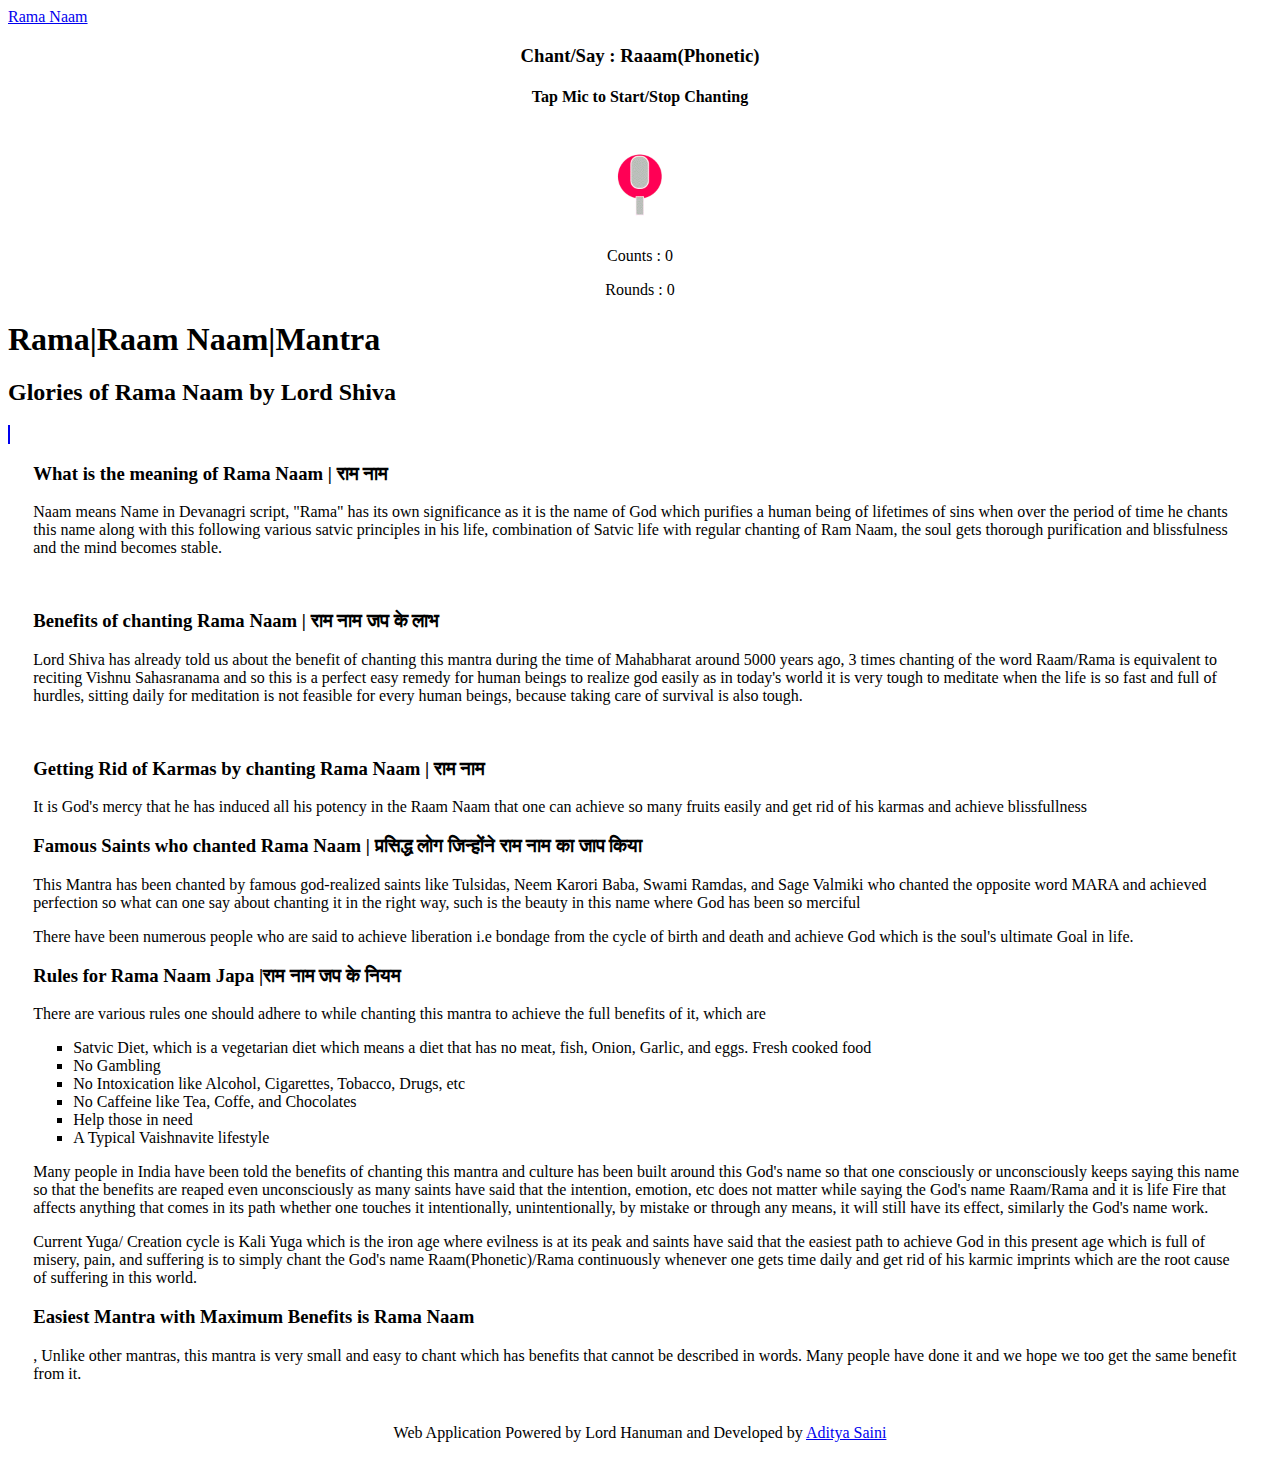
<file: code/public/index.html>
<!doctype html><html class="not-ready text-sm lg:text-base" style=--bg: lang=en><head><script async src="https://www.googletagmanager.com/gtag/js?id=G-QXGGCPQ74P"></script>
<script>window.dataLayer=window.dataLayer||[];function gtag(){dataLayer.push(arguments)}gtag("js",new Date),gtag("config","G-QXGGCPQ74P")</script><meta charset=utf-8><meta http-equiv=x-ua-compatible content="IE=edge"><meta name=viewport content="width=device-width,initial-scale=1,shrink-to-fit=no"><title>Rama Naam</title><meta name=theme-color><meta name=description content="Rama Naam | Mantra benefits in Kaliyuga, Mantra Counter, Kaliyuga keval naam adhara sumir sumir nahin utrahin para"><meta name=author content><link rel="preload stylesheet" as=style href=https://www.ramanaam.com/main.min.css><link rel=preload as=image href=https://www.ramanaam.com/theme.png><link rel=icon href=https://www.ramanaam.com/favicon.png><link rel=apple-touch-icon href=https://www.ramanaam.com/apple-touch-icon.png><meta name=generator content="Hugo 0.105.0"><link rel=alternate type=application/rss+xml href=https://www.ramanaam.com/index.xml title="Rama Naam"><meta property="og:title" content><meta property="og:description" content="Rama Naam | Mantra benefits in Kaliyuga, Mantra Counter, Kaliyuga keval naam adhara sumir sumir nahin utrahin para"><meta property="og:type" content="website"><meta property="og:url" content="https://www.ramanaam.com/"><meta itemprop=name content><meta itemprop=description content="Rama Naam | Mantra benefits in Kaliyuga, Mantra Counter, Kaliyuga keval naam adhara sumir sumir nahin utrahin para"><meta name=twitter:card content="summary"><meta name=twitter:title content><meta name=twitter:description content="Rama Naam | Mantra benefits in Kaliyuga, Mantra Counter, Kaliyuga keval naam adhara sumir sumir nahin utrahin para"></head><body class="text-black duration-200 ease-out dark:text-white"><header class="mx-auto flex h-[5rem] max-w-3xl px-8 lg:justify-center"><div class="relative z-50 mr-auto flex items-center center_class"><a class="-translate-x-[1px] -translate-y-0.5 text-3xl font-bold" href=https://www.ramanaam.com/>Rama Naam</a></div><a class="btn-menu relative z-50 -mr-8 flex h-[5rem] w-[5rem] shrink-0 cursor-pointer flex-col items-center justify-center gap-2.5 lg:hidden"></a>
<script>const htmlClass=document.documentElement.classList;setTimeout(()=>{htmlClass.remove("not-ready")},10);const btnMenu=document.querySelector(".btn-menu");btnMenu.addEventListener("click",()=>{htmlClass.toggle("open")});const metaTheme=document.querySelector('meta[name="theme-color"]'),lightBg=` null `.replace(/"/g,""),setDark=e=>{metaTheme.setAttribute("content",e?"#000":lightBg),htmlClass[e?"add":"remove"]("dark"),localStorage.setItem("dark",e)},darkScheme=window.matchMedia("(prefers-color-scheme: dark)");if(htmlClass.contains("dark"))setDark(!0);else{const e=localStorage.getItem("dark");setDark(e?e==="true":darkScheme.matches)}darkScheme.addEventListener("change",e=>{setDark(e.matches)});const btnDark=document.querySelector(".btn-dark");btnDark.addEventListener("click",()=>{setDark(localStorage.getItem("dark")!=="true")})</script><div class="nav-wrapper fixed inset-x-0 top-full z-40 flex h-full select-none flex-col justify-center pb-16 duration-200 dark:bg-black lg:static lg:h-auto lg:flex-row lg:!bg-transparent lg:pb-0 lg:transition-none"></div></header><main class="prose prose-neutral relative mx-auto min-h-[calc(100%-10rem)] max-w-3xl px-8 pt-20 pb-32 dark:prose-invert" style=padding-top:0%><h3 style=text-align:center>Chant/Say : Raaam(Phonetic)</h3><h4 style=text-align:center>Tap Mic to Start/Stop Chanting</h4><div style=text-align:center><img src=static_mic.gif id=mic_image class="center_class btn-dark" style=height:100px;width:100px;cursor:pointer><p id=counts>Counts : 0</p><p id=rounds>Rounds : 0</p><p id=final_transcript></p><p id=counters></p></div><script type=text/javascript>document.getElementById("mic_image").addEventListener("click",function(){curr_src=document.getElementById("mic_image").src;var e=0;if(-1!=curr_src.indexOf("static_mic.gif"))if("webkitSpeechRecognition"in window)document.getElementById("mic_image").src="mic.gif",recognition.start(),recognition.onstart=function(){console.log("I started")},recognition.onerror=function(){},recognition.onend=function(){!1==manual_stop?recognition.start():manual_stop=!1},recognition.onresult=function(t){console.log("Hello I am here");var n,s,o="";console.log(t.results);for(n=t.resultIndex;n<t.results.length;++n)if(t.results[n].isFinal){final_transcript+=t.results[n][0].transcript;for(s=0;s<rama_synonyms_regex.length;s++)e+=(final_transcript.toLowerCase().match(rama_synonyms_regex[s])||[]).length;console.log(final_transcript),console.log(e),e>0&&(document.getElementById("counts").innerHTML="Counts : "+String(e),document.getElementById("rounds").innerHTML="Rounds : "+String(parseInt(e/108)),final_transcript="")}else o+=t.results[n][0].transcript};else{upgrade();return}else document.getElementById("mic_image").src="static_mic.gif",manual_stop=!0,recognition.stop()});for(var n,ignore_onend,start_timestamp,create_email=!1,final_transcript="",recognizing=!1,ct=0,rama_synonyms=["rama","raam","ram","ramaa","raamaa","rom","rome","lama","laam","lam","lamaa","laamaa"],rama_synonyms_regex=[],manual_stop=!1,r=0,recognition,grammar,speechRecognitionList;r<rama_synonyms.length;r++)n=RegExp(rama_synonyms[r],"g"),rama_synonyms_regex.push(n);recognition=new webkitSpeechRecognition,recognition.continuous=!0,recognition.interimResults=!0,grammar="#JSGF V1.0; grammar colors; public <color> = hare | krishna | rama ;",speechRecognitionList=new webkitSpeechGrammarList;function upgrade(){alert("You need to update your browser ! . Sorry :(")}speechRecognitionList.addFromString(grammar,1),recognition.grammars=speechRecognitionList</script><h1 class="mb-24 text_align_center">Rama|Raam Naam|Mantra</h1><section class="relative my-10 first-of-type:mt-0 last-of-type:mb-0"><h2 class="!my-0 pb-1 !leading-none text_align_center">Glories of Rama Naam by Lord Shiva</h2><a class="absolute inset-0" href=https://www.ramanaam.com/post/glories-of-rama-naam-by-lord-shiva/ style="border:1px solid"></a></section></main><div style=padding-left:2%;padding-right:2% class=home_bottom_div><h3>What is the meaning of Rama Naam | राम नाम</h3><p>Naam means Name in Devanagri script, "Rama" has its own significance as it is the name of God which purifies a human being of lifetimes of sins when over the period of time he chants this name along with this following various satvic principles in his life, combination of Satvic life with regular chanting of Ram Naam, the soul gets thorough purification and blissfulness and the mind becomes stable.</p>️<br><h3>Benefits of chanting Rama Naam | राम नाम जप के लाभ</h3><p>Lord Shiva has already told us about the benefit of chanting this mantra during the time of Mahabharat around 5000 years ago, 3 times chanting of the word Raam/Rama is equivalent to reciting Vishnu Sahasranama and so this is a perfect easy remedy for human beings to realize god easily as in today's world it is very tough to meditate when the life is so fast and full of hurdles, sitting daily for meditation is not feasible for every human beings, because taking care of survival is also tough.</p><br><h3>Getting Rid of Karmas by chanting Rama Naam | राम नाम</h3><p>It is God's mercy that he has induced all his potency in the Raam Naam that one can achieve so many fruits easily and get rid of his karmas and achieve blissfullness</p><h3>Famous Saints who chanted Rama Naam | प्रसिद्ध लोग जिन्होंने राम नाम का जाप किया</h3><p>This Mantra has been chanted by famous god-realized saints like Tulsidas, Neem Karori Baba, Swami Ramdas, and Sage Valmiki who chanted the opposite word MARA and achieved perfection so what can one say about chanting it in the right way, such is the beauty in this name where God has been so merciful</p><p>There have been numerous people who are said to achieve liberation i.e bondage from the cycle of birth and death and achieve God which is the soul's ultimate Goal in life.</p><h3>Rules for Rama Naam Japa |राम नाम जप के नियम</h3><p>There are various rules one should adhere to while chanting this mantra to achieve the full benefits of it, which are<br><ul style="list-style:square outside none"><li>Satvic Diet, which is a vegetarian diet which means a diet that has no meat, fish, Onion, Garlic, and eggs. Fresh cooked food</li><li>No Gambling</li><li>No Intoxication like Alcohol, Cigarettes, Tobacco, Drugs, etc</li><li>No Caffeine like Tea, Coffe, and Chocolates</li><li>Help those in need</li><li>A Typical Vaishnavite lifestyle</li></ul></p><p>Many people in India have been told the benefits of chanting this mantra and culture has been built around this God's name so that one consciously or unconsciously keeps saying this name so that the benefits are reaped even unconsciously as many saints have said that the intention, emotion, etc does not matter while saying the God's name Raam/Rama and it is life Fire that affects anything that comes in its path whether one touches it intentionally, unintentionally, by mistake or through any means, it will still have its effect, similarly the God's name work.</p><p>Current Yuga/ Creation cycle is Kali Yuga which is the iron age where evilness is at its peak and saints have said that the easiest path to achieve God in this present age which is full of misery, pain, and suffering is to simply chant the God's name Raam(Phonetic)/Rama continuously whenever one gets time daily and get rid of his karmic imprints which are the root cause of suffering in this world.</p><h3>Easiest Mantra with Maximum Benefits is Rama Naam</h3><p>, Unlike other mantras, this mantra is very small and easy to chant which has benefits that cannot be described in words. Many people have done it and we hope we too get the same benefit from it.</p></div><p style="text-align:center;padding-top:2%;"> Web Application Powered by Lord Hanuman and Developed by <a href="https://adityasaini.in">Aditya Saini</a></p></body></html>
</file>
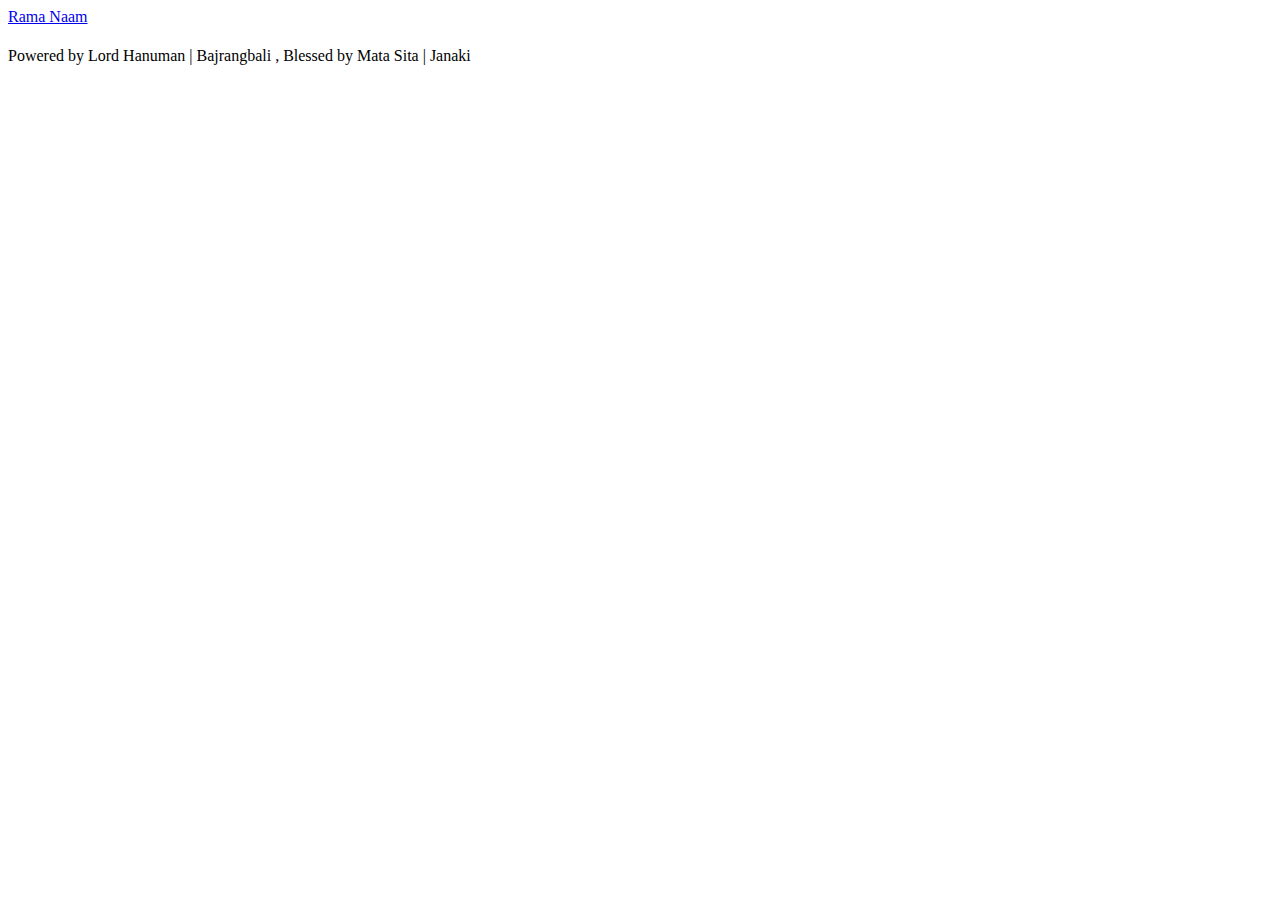
<file: code/public/categories/index.html>
<!doctype html><html class="not-ready text-sm lg:text-base" style=--bg: lang=en><head><script async src="https://www.googletagmanager.com/gtag/js?id=G-QXGGCPQ74P"></script>
<script>window.dataLayer=window.dataLayer||[];function gtag(){dataLayer.push(arguments)}gtag("js",new Date),gtag("config","G-QXGGCPQ74P")</script><meta charset=utf-8><meta http-equiv=x-ua-compatible content="IE=edge"><meta name=viewport content="width=device-width,initial-scale=1,shrink-to-fit=no"><title>Categories - Rama Naam</title><meta name=theme-color><meta name=description content="Rama Naam | Mantra benefits in Kaliyuga, Mantra Counter, Kaliyuga keval naam adhara sumir sumir nahin utrahin para"><meta name=author content><link rel="preload stylesheet" as=style href=https://www.ramanaam.com/main.min.css><link rel=preload as=image href=https://www.ramanaam.com/theme.png><link rel=icon href=https://www.ramanaam.com/favicon.png><link rel=apple-touch-icon href=https://www.ramanaam.com/apple-touch-icon.png><meta name=generator content="Hugo 0.105.0"><link rel=alternate type=application/rss+xml href=https://www.ramanaam.com/categories/index.xml title="Rama Naam"><meta property="og:title" content="Categories"><meta property="og:description" content="Rama Naam | Mantra benefits in Kaliyuga, Mantra Counter, Kaliyuga keval naam adhara sumir sumir nahin utrahin para"><meta property="og:type" content="website"><meta property="og:url" content="https://www.ramanaam.com/categories/"><meta itemprop=name content="Categories"><meta itemprop=description content="Rama Naam | Mantra benefits in Kaliyuga, Mantra Counter, Kaliyuga keval naam adhara sumir sumir nahin utrahin para"><meta name=twitter:card content="summary"><meta name=twitter:title content="Categories"><meta name=twitter:description content="Rama Naam | Mantra benefits in Kaliyuga, Mantra Counter, Kaliyuga keval naam adhara sumir sumir nahin utrahin para"></head><body class="text-black duration-200 ease-out dark:text-white"><header class="mx-auto flex h-[5rem] max-w-3xl px-8 lg:justify-center"><div class="relative z-50 mr-auto flex items-center center_class"><a class="-translate-x-[1px] -translate-y-0.5 text-3xl font-bold" href=https://www.ramanaam.com/>Rama Naam</a></div><a class="btn-menu relative z-50 -mr-8 flex h-[5rem] w-[5rem] shrink-0 cursor-pointer flex-col items-center justify-center gap-2.5 lg:hidden"></a>
<script>const htmlClass=document.documentElement.classList;setTimeout(()=>{htmlClass.remove("not-ready")},10);const btnMenu=document.querySelector(".btn-menu");btnMenu.addEventListener("click",()=>{htmlClass.toggle("open")});const metaTheme=document.querySelector('meta[name="theme-color"]'),lightBg=` null `.replace(/"/g,""),setDark=e=>{metaTheme.setAttribute("content",e?"#000":lightBg),htmlClass[e?"add":"remove"]("dark"),localStorage.setItem("dark",e)},darkScheme=window.matchMedia("(prefers-color-scheme: dark)");if(htmlClass.contains("dark"))setDark(!0);else{const e=localStorage.getItem("dark");setDark(e?e==="true":darkScheme.matches)}darkScheme.addEventListener("change",e=>{setDark(e.matches)});const btnDark=document.querySelector(".btn-dark");btnDark.addEventListener("click",()=>{setDark(localStorage.getItem("dark")!=="true")})</script><div class="nav-wrapper fixed inset-x-0 top-full z-40 flex h-full select-none flex-col justify-center pb-16 duration-200 dark:bg-black lg:static lg:h-auto lg:flex-row lg:!bg-transparent lg:pb-0 lg:transition-none"></div></header><main class="prose prose-neutral relative mx-auto min-h-[calc(100%-10rem)] max-w-3xl px-8 pt-20 pb-32 dark:prose-invert" style=padding-top:0%><h1 class="mb-24 text_align_center"></h1></main><footer class="opaco mx-auto flex h-[5rem] max-w-3xl items-center px-8 text-[0.9em] opacity-60">Powered by Lord Hanuman | Bajrangbali , Blessed by Mata Sita | Janaki</footer><h1></h1></body></html>
</file>
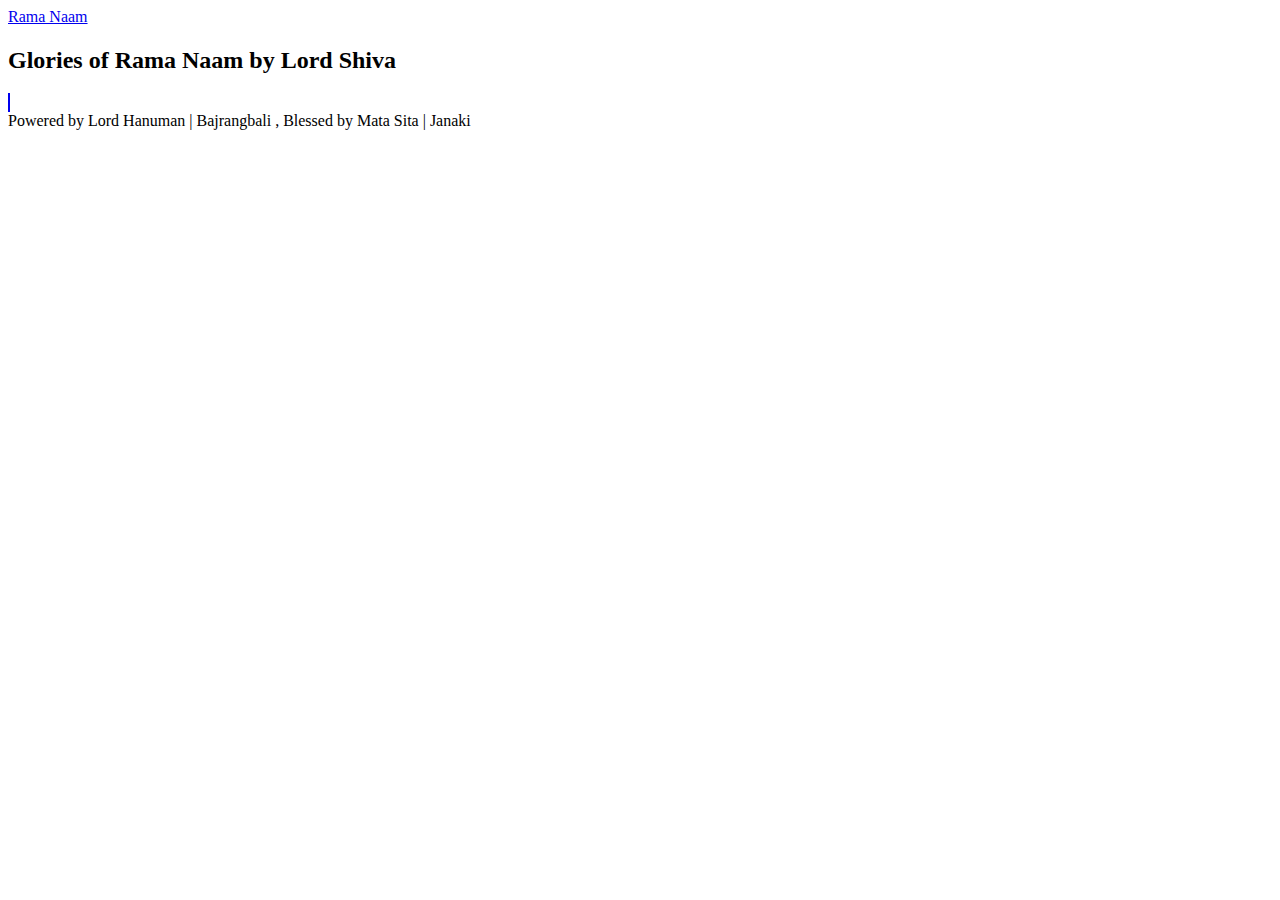
<file: code/public/post/index.html>
<!doctype html><html class="not-ready text-sm lg:text-base" style=--bg: lang=en><head><script async src="https://www.googletagmanager.com/gtag/js?id=G-QXGGCPQ74P"></script>
<script>window.dataLayer=window.dataLayer||[];function gtag(){dataLayer.push(arguments)}gtag("js",new Date),gtag("config","G-QXGGCPQ74P")</script><meta charset=utf-8><meta http-equiv=x-ua-compatible content="IE=edge"><meta name=viewport content="width=device-width,initial-scale=1,shrink-to-fit=no"><title>Posts - Rama Naam</title><meta name=theme-color><meta name=description content="Rama Naam | Mantra benefits in Kaliyuga, Mantra Counter, Kaliyuga keval naam adhara sumir sumir nahin utrahin para"><meta name=author content><link rel="preload stylesheet" as=style href=https://www.ramanaam.com/main.min.css><link rel=preload as=image href=https://www.ramanaam.com/theme.png><link rel=icon href=https://www.ramanaam.com/favicon.png><link rel=apple-touch-icon href=https://www.ramanaam.com/apple-touch-icon.png><meta name=generator content="Hugo 0.105.0"><link rel=alternate type=application/rss+xml href=https://www.ramanaam.com/post/index.xml title="Rama Naam"><meta property="og:title" content="Posts"><meta property="og:description" content="Rama Naam | Mantra benefits in Kaliyuga, Mantra Counter, Kaliyuga keval naam adhara sumir sumir nahin utrahin para"><meta property="og:type" content="website"><meta property="og:url" content="https://www.ramanaam.com/post/"><meta itemprop=name content="Posts"><meta itemprop=description content="Rama Naam | Mantra benefits in Kaliyuga, Mantra Counter, Kaliyuga keval naam adhara sumir sumir nahin utrahin para"><meta name=twitter:card content="summary"><meta name=twitter:title content="Posts"><meta name=twitter:description content="Rama Naam | Mantra benefits in Kaliyuga, Mantra Counter, Kaliyuga keval naam adhara sumir sumir nahin utrahin para"></head><body class="text-black duration-200 ease-out dark:text-white"><header class="mx-auto flex h-[5rem] max-w-3xl px-8 lg:justify-center"><div class="relative z-50 mr-auto flex items-center center_class"><a class="-translate-x-[1px] -translate-y-0.5 text-3xl font-bold" href=https://www.ramanaam.com/>Rama Naam</a></div><a class="btn-menu relative z-50 -mr-8 flex h-[5rem] w-[5rem] shrink-0 cursor-pointer flex-col items-center justify-center gap-2.5 lg:hidden"></a>
<script>const htmlClass=document.documentElement.classList;setTimeout(()=>{htmlClass.remove("not-ready")},10);const btnMenu=document.querySelector(".btn-menu");btnMenu.addEventListener("click",()=>{htmlClass.toggle("open")});const metaTheme=document.querySelector('meta[name="theme-color"]'),lightBg=` null `.replace(/"/g,""),setDark=e=>{metaTheme.setAttribute("content",e?"#000":lightBg),htmlClass[e?"add":"remove"]("dark"),localStorage.setItem("dark",e)},darkScheme=window.matchMedia("(prefers-color-scheme: dark)");if(htmlClass.contains("dark"))setDark(!0);else{const e=localStorage.getItem("dark");setDark(e?e==="true":darkScheme.matches)}darkScheme.addEventListener("change",e=>{setDark(e.matches)});const btnDark=document.querySelector(".btn-dark");btnDark.addEventListener("click",()=>{setDark(localStorage.getItem("dark")!=="true")})</script><div class="nav-wrapper fixed inset-x-0 top-full z-40 flex h-full select-none flex-col justify-center pb-16 duration-200 dark:bg-black lg:static lg:h-auto lg:flex-row lg:!bg-transparent lg:pb-0 lg:transition-none"></div></header><main class="prose prose-neutral relative mx-auto min-h-[calc(100%-10rem)] max-w-3xl px-8 pt-20 pb-32 dark:prose-invert" style=padding-top:0%><h1 class="mb-24 text_align_center"></h1><section class="relative my-10 first-of-type:mt-0 last-of-type:mb-0"><h2 class="!my-0 pb-1 !leading-none text_align_center">Glories of Rama Naam by Lord Shiva</h2><a class="absolute inset-0" href=https://www.ramanaam.com/post/glories-of-rama-naam-by-lord-shiva/ style="border:1px solid"></a></section></main><footer class="opaco mx-auto flex h-[5rem] max-w-3xl items-center px-8 text-[0.9em] opacity-60">Powered by Lord Hanuman | Bajrangbali , Blessed by Mata Sita | Janaki</footer><h1></h1></body></html>
</file>
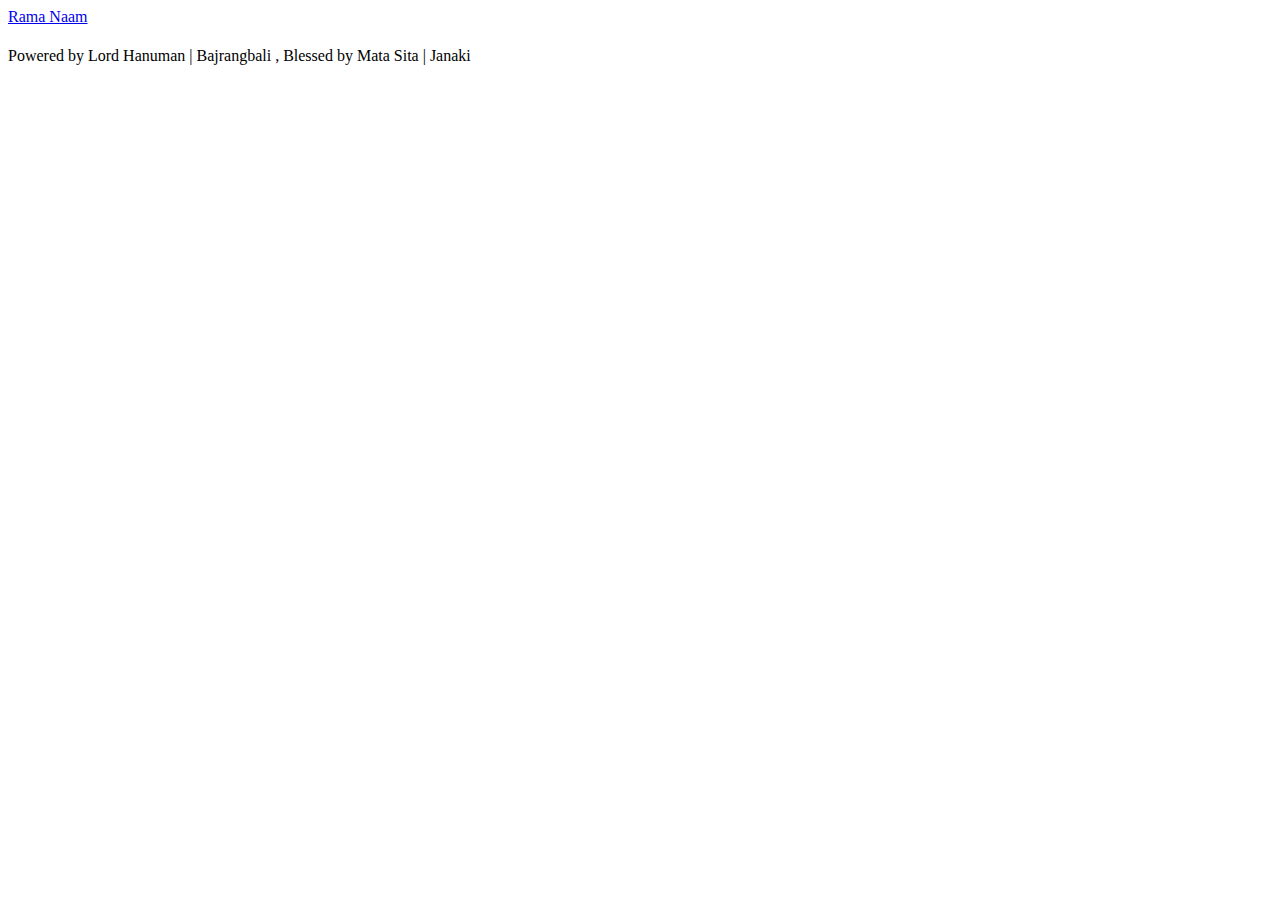
<file: code/public/series/index.html>
<!doctype html><html class="not-ready text-sm lg:text-base" style=--bg: lang=en><head><script async src="https://www.googletagmanager.com/gtag/js?id=G-QXGGCPQ74P"></script>
<script>window.dataLayer=window.dataLayer||[];function gtag(){dataLayer.push(arguments)}gtag("js",new Date),gtag("config","G-QXGGCPQ74P")</script><meta charset=utf-8><meta http-equiv=x-ua-compatible content="IE=edge"><meta name=viewport content="width=device-width,initial-scale=1,shrink-to-fit=no"><title>Series - Rama Naam</title><meta name=theme-color><meta name=description content="Rama Naam | Mantra benefits in Kaliyuga, Mantra Counter, Kaliyuga keval naam adhara sumir sumir nahin utrahin para"><meta name=author content><link rel="preload stylesheet" as=style href=https://www.ramanaam.com/main.min.css><link rel=preload as=image href=https://www.ramanaam.com/theme.png><link rel=icon href=https://www.ramanaam.com/favicon.png><link rel=apple-touch-icon href=https://www.ramanaam.com/apple-touch-icon.png><meta name=generator content="Hugo 0.105.0"><link rel=alternate type=application/rss+xml href=https://www.ramanaam.com/series/index.xml title="Rama Naam"><meta property="og:title" content="Series"><meta property="og:description" content="Rama Naam | Mantra benefits in Kaliyuga, Mantra Counter, Kaliyuga keval naam adhara sumir sumir nahin utrahin para"><meta property="og:type" content="website"><meta property="og:url" content="https://www.ramanaam.com/series/"><meta itemprop=name content="Series"><meta itemprop=description content="Rama Naam | Mantra benefits in Kaliyuga, Mantra Counter, Kaliyuga keval naam adhara sumir sumir nahin utrahin para"><meta name=twitter:card content="summary"><meta name=twitter:title content="Series"><meta name=twitter:description content="Rama Naam | Mantra benefits in Kaliyuga, Mantra Counter, Kaliyuga keval naam adhara sumir sumir nahin utrahin para"></head><body class="text-black duration-200 ease-out dark:text-white"><header class="mx-auto flex h-[5rem] max-w-3xl px-8 lg:justify-center"><div class="relative z-50 mr-auto flex items-center center_class"><a class="-translate-x-[1px] -translate-y-0.5 text-3xl font-bold" href=https://www.ramanaam.com/>Rama Naam</a></div><a class="btn-menu relative z-50 -mr-8 flex h-[5rem] w-[5rem] shrink-0 cursor-pointer flex-col items-center justify-center gap-2.5 lg:hidden"></a>
<script>const htmlClass=document.documentElement.classList;setTimeout(()=>{htmlClass.remove("not-ready")},10);const btnMenu=document.querySelector(".btn-menu");btnMenu.addEventListener("click",()=>{htmlClass.toggle("open")});const metaTheme=document.querySelector('meta[name="theme-color"]'),lightBg=` null `.replace(/"/g,""),setDark=e=>{metaTheme.setAttribute("content",e?"#000":lightBg),htmlClass[e?"add":"remove"]("dark"),localStorage.setItem("dark",e)},darkScheme=window.matchMedia("(prefers-color-scheme: dark)");if(htmlClass.contains("dark"))setDark(!0);else{const e=localStorage.getItem("dark");setDark(e?e==="true":darkScheme.matches)}darkScheme.addEventListener("change",e=>{setDark(e.matches)});const btnDark=document.querySelector(".btn-dark");btnDark.addEventListener("click",()=>{setDark(localStorage.getItem("dark")!=="true")})</script><div class="nav-wrapper fixed inset-x-0 top-full z-40 flex h-full select-none flex-col justify-center pb-16 duration-200 dark:bg-black lg:static lg:h-auto lg:flex-row lg:!bg-transparent lg:pb-0 lg:transition-none"></div></header><main class="prose prose-neutral relative mx-auto min-h-[calc(100%-10rem)] max-w-3xl px-8 pt-20 pb-32 dark:prose-invert" style=padding-top:0%><h1 class="mb-24 text_align_center"></h1></main><footer class="opaco mx-auto flex h-[5rem] max-w-3xl items-center px-8 text-[0.9em] opacity-60">Powered by Lord Hanuman | Bajrangbali , Blessed by Mata Sita | Janaki</footer><h1></h1></body></html>
</file>
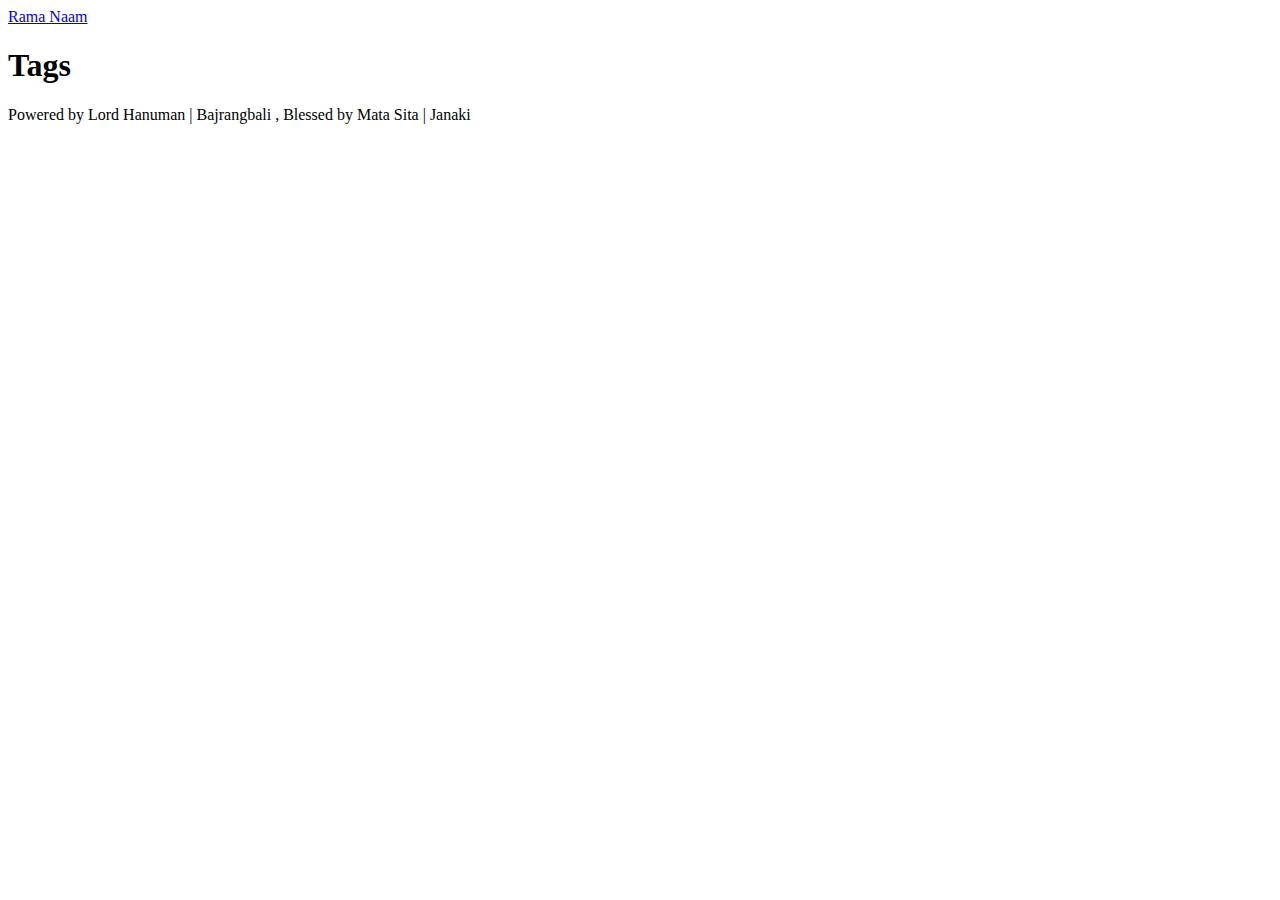
<file: code/public/tags/index.html>
<!doctype html><html class="not-ready text-sm lg:text-base" style=--bg: lang=en><head><script async src="https://www.googletagmanager.com/gtag/js?id=G-QXGGCPQ74P"></script>
<script>window.dataLayer=window.dataLayer||[];function gtag(){dataLayer.push(arguments)}gtag("js",new Date),gtag("config","G-QXGGCPQ74P")</script><meta charset=utf-8><meta http-equiv=x-ua-compatible content="IE=edge"><meta name=viewport content="width=device-width,initial-scale=1,shrink-to-fit=no"><title>Tags - Rama Naam</title><meta name=theme-color><meta name=description content="Rama Naam | Mantra benefits in Kaliyuga, Mantra Counter, Kaliyuga keval naam adhara sumir sumir nahin utrahin para"><meta name=author content><link rel="preload stylesheet" as=style href=https://www.ramanaam.com/main.min.css><link rel=preload as=image href=https://www.ramanaam.com/theme.png><link rel=icon href=https://www.ramanaam.com/favicon.png><link rel=apple-touch-icon href=https://www.ramanaam.com/apple-touch-icon.png><meta name=generator content="Hugo 0.105.0"><link rel=alternate type=application/rss+xml href=https://www.ramanaam.com/tags/index.xml title="Rama Naam"><meta property="og:title" content="Tags"><meta property="og:description" content="Rama Naam | Mantra benefits in Kaliyuga, Mantra Counter, Kaliyuga keval naam adhara sumir sumir nahin utrahin para"><meta property="og:type" content="website"><meta property="og:url" content="https://www.ramanaam.com/tags/"><meta itemprop=name content="Tags"><meta itemprop=description content="Rama Naam | Mantra benefits in Kaliyuga, Mantra Counter, Kaliyuga keval naam adhara sumir sumir nahin utrahin para"><meta name=twitter:card content="summary"><meta name=twitter:title content="Tags"><meta name=twitter:description content="Rama Naam | Mantra benefits in Kaliyuga, Mantra Counter, Kaliyuga keval naam adhara sumir sumir nahin utrahin para"></head><body class="text-black duration-200 ease-out dark:text-white"><header class="mx-auto flex h-[5rem] max-w-3xl px-8 lg:justify-center"><div class="relative z-50 mr-auto flex items-center center_class"><a class="-translate-x-[1px] -translate-y-0.5 text-3xl font-bold" href=https://www.ramanaam.com/>Rama Naam</a></div><a class="btn-menu relative z-50 -mr-8 flex h-[5rem] w-[5rem] shrink-0 cursor-pointer flex-col items-center justify-center gap-2.5 lg:hidden"></a>
<script>const htmlClass=document.documentElement.classList;setTimeout(()=>{htmlClass.remove("not-ready")},10);const btnMenu=document.querySelector(".btn-menu");btnMenu.addEventListener("click",()=>{htmlClass.toggle("open")});const metaTheme=document.querySelector('meta[name="theme-color"]'),lightBg=` null `.replace(/"/g,""),setDark=e=>{metaTheme.setAttribute("content",e?"#000":lightBg),htmlClass[e?"add":"remove"]("dark"),localStorage.setItem("dark",e)},darkScheme=window.matchMedia("(prefers-color-scheme: dark)");if(htmlClass.contains("dark"))setDark(!0);else{const e=localStorage.getItem("dark");setDark(e?e==="true":darkScheme.matches)}darkScheme.addEventListener("change",e=>{setDark(e.matches)});const btnDark=document.querySelector(".btn-dark");btnDark.addEventListener("click",()=>{setDark(localStorage.getItem("dark")!=="true")})</script><div class="nav-wrapper fixed inset-x-0 top-full z-40 flex h-full select-none flex-col justify-center pb-16 duration-200 dark:bg-black lg:static lg:h-auto lg:flex-row lg:!bg-transparent lg:pb-0 lg:transition-none"></div></header><main class="prose prose-neutral relative mx-auto min-h-[calc(100%-10rem)] max-w-3xl px-8 pt-20 pb-32 dark:prose-invert" style=padding-top:0%><h1 class=mb-24>Tags</h1></main><footer class="opaco mx-auto flex h-[5rem] max-w-3xl items-center px-8 text-[0.9em] opacity-60">Powered by Lord Hanuman | Bajrangbali , Blessed by Mata Sita | Janaki</footer><h1></h1></body></html>
</file>
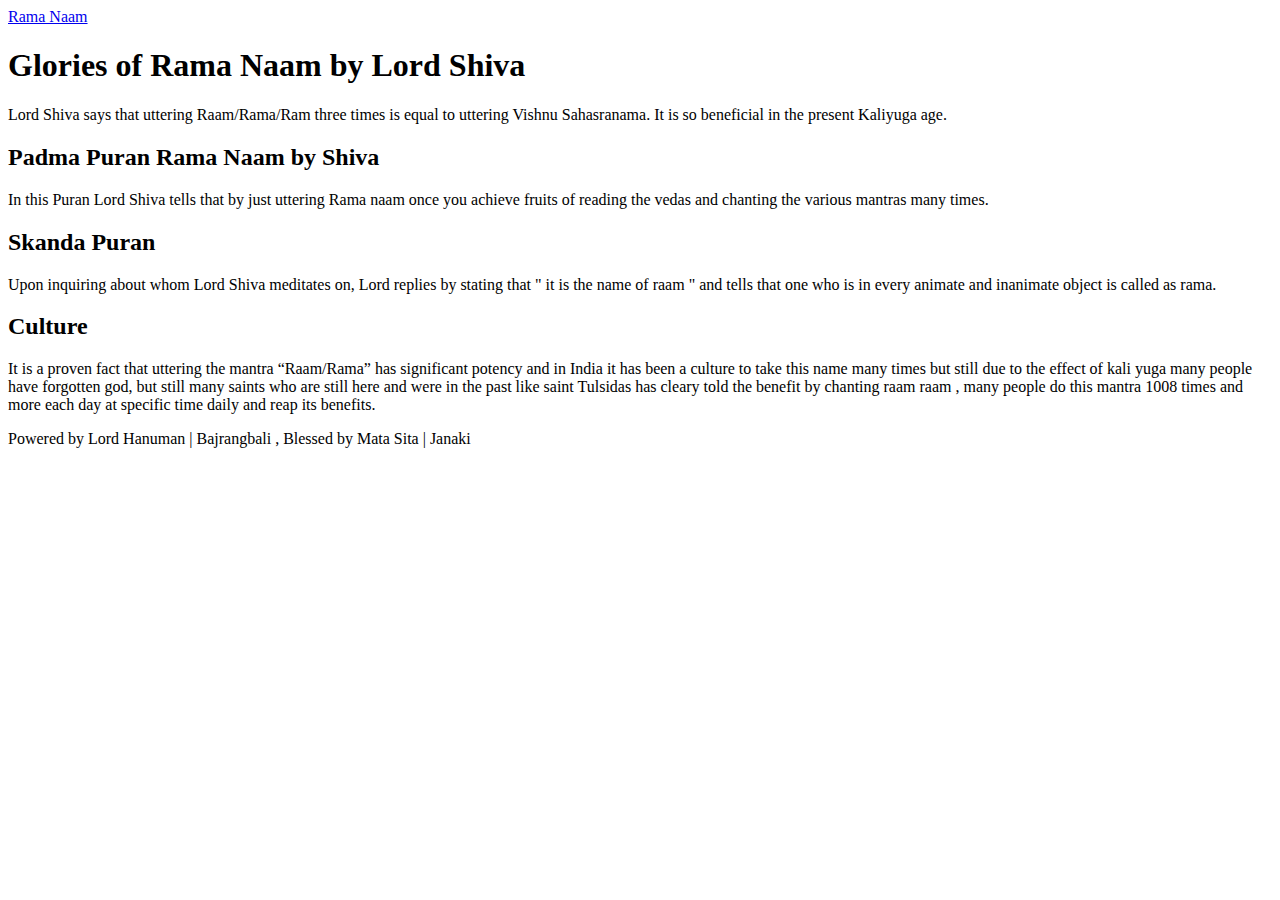
<file: code/public/post/glories-of-rama-naam-by-lord-shiva/index.html>
<!doctype html><html class="not-ready text-sm lg:text-base" style=--bg: lang=en><head><script async src="https://www.googletagmanager.com/gtag/js?id=G-QXGGCPQ74P"></script>
<script>window.dataLayer=window.dataLayer||[];function gtag(){dataLayer.push(arguments)}gtag("js",new Date),gtag("config","G-QXGGCPQ74P")</script><meta charset=utf-8><meta http-equiv=x-ua-compatible content="IE=edge"><meta name=viewport content="width=device-width,initial-scale=1,shrink-to-fit=no"><title>Glories of Rama Naam by Lord Shiva - Rama Naam</title><meta name=theme-color><meta name=description content="Lord Shiva says that uttering Raam/Rama/Ram three times is equal to uttering Vishnu Sahasranama. It is so beneficial in the present Kaliyuga age.
Padma Puran Rama Naam by Shiva In this Puran Lord Shiva tells that by just uttering Rama naam once you achieve fruits of reading the vedas and chanting the various mantras many times.
Skanda Puran Upon inquiring about whom Lord Shiva meditates on, Lord replies by stating that &#34; it is the name of raam &#34; and tells that one who is in every animate and inanimate object is called as rama."><meta name=author content><link rel="preload stylesheet" as=style href=https://www.ramanaam.com/main.min.css><script defer src=https://www.ramanaam.com/highlight.min.js onload=hljs.initHighlightingOnLoad()></script>
<link rel=preload as=image href=https://www.ramanaam.com/theme.png><link rel=icon href=https://www.ramanaam.com/favicon.png><link rel=apple-touch-icon href=https://www.ramanaam.com/apple-touch-icon.png><meta name=generator content="Hugo 0.105.0"><meta property="og:title" content="Glories of Rama Naam by Lord Shiva"><meta property="og:description" content="Lord Shiva explains the significance of uttering the name 'Raam'"><meta property="og:type" content="article"><meta property="og:url" content="https://www.ramanaam.com/post/glories-of-rama-naam-by-lord-shiva/"><meta property="article:section" content="post"><meta property="article:published_time" content="2022-03-10T00:00:00+00:00"><meta property="article:modified_time" content="2022-03-10T00:00:00+00:00"><meta itemprop=name content="Glories of Rama Naam by Lord Shiva"><meta itemprop=description content="Lord Shiva explains the significance of uttering the name 'Raam'"><meta itemprop=datePublished content="2022-03-10T00:00:00+00:00"><meta itemprop=dateModified content="2022-03-10T00:00:00+00:00"><meta itemprop=wordCount content="182"><meta itemprop=keywords content><meta name=twitter:card content="summary"><meta name=twitter:title content="Glories of Rama Naam by Lord Shiva"><meta name=twitter:description content="Lord Shiva explains the significance of uttering the name 'Raam'"></head><body class="text-black duration-200 ease-out dark:text-white"><header class="mx-auto flex h-[5rem] max-w-3xl px-8 lg:justify-center"><div class="relative z-50 mr-auto flex items-center center_class"><a class="-translate-x-[1px] -translate-y-0.5 text-3xl font-bold" href=https://www.ramanaam.com/>Rama Naam</a></div><a class="btn-menu relative z-50 -mr-8 flex h-[5rem] w-[5rem] shrink-0 cursor-pointer flex-col items-center justify-center gap-2.5 lg:hidden"></a>
<script>const htmlClass=document.documentElement.classList;setTimeout(()=>{htmlClass.remove("not-ready")},10);const btnMenu=document.querySelector(".btn-menu");btnMenu.addEventListener("click",()=>{htmlClass.toggle("open")});const metaTheme=document.querySelector('meta[name="theme-color"]'),lightBg=` null `.replace(/"/g,""),setDark=e=>{metaTheme.setAttribute("content",e?"#000":lightBg),htmlClass[e?"add":"remove"]("dark"),localStorage.setItem("dark",e)},darkScheme=window.matchMedia("(prefers-color-scheme: dark)");if(htmlClass.contains("dark"))setDark(!0);else{const e=localStorage.getItem("dark");setDark(e?e==="true":darkScheme.matches)}darkScheme.addEventListener("change",e=>{setDark(e.matches)});const btnDark=document.querySelector(".btn-dark");btnDark.addEventListener("click",()=>{setDark(localStorage.getItem("dark")!=="true")})</script><div class="nav-wrapper fixed inset-x-0 top-full z-40 flex h-full select-none flex-col justify-center pb-16 duration-200 dark:bg-black lg:static lg:h-auto lg:flex-row lg:!bg-transparent lg:pb-0 lg:transition-none"></div></header><main class="prose prose-neutral relative mx-auto min-h-[calc(100%-10rem)] max-w-3xl px-8 pt-20 pb-32 dark:prose-invert" style=padding-top:0%><article><header class=mb-20><h1 class="!my-0 pb-2.5">Glories of Rama Naam by Lord Shiva</h1></header><section><p>Lord Shiva says that uttering Raam/Rama/Ram three times is equal to uttering Vishnu Sahasranama. It is so beneficial in the present Kaliyuga age.</p><h2 id=padma-puran-rama-naam-by-shiva>Padma Puran Rama Naam by Shiva</h2><p>In this Puran Lord Shiva tells that by just uttering Rama naam once you achieve fruits of reading the vedas and chanting the various mantras many times.</p><h2 id=skanda-puran>Skanda Puran</h2><p>Upon inquiring about whom Lord Shiva meditates on, Lord replies by stating that " it is the name of raam " and tells that one who is in every animate and inanimate object is called as rama.</p><h2 id=culture>Culture</h2><p>It is a proven fact that uttering the mantra &ldquo;Raam/Rama&rdquo; has significant potency and in India it has been a culture to take this name many times but still due to the effect of kali yuga many people have forgotten god, but still many saints who are still here and were in the past like saint Tulsidas has cleary told the benefit by chanting raam raam , many people do this mantra 1008 times and more each day at specific time daily and reap its benefits.</p></section></article></main><footer class="opaco mx-auto flex h-[5rem] max-w-3xl items-center px-8 text-[0.9em] opacity-60">Powered by Lord Hanuman | Bajrangbali , Blessed by Mata Sita | Janaki</footer><h1></h1></body></html>
</file>
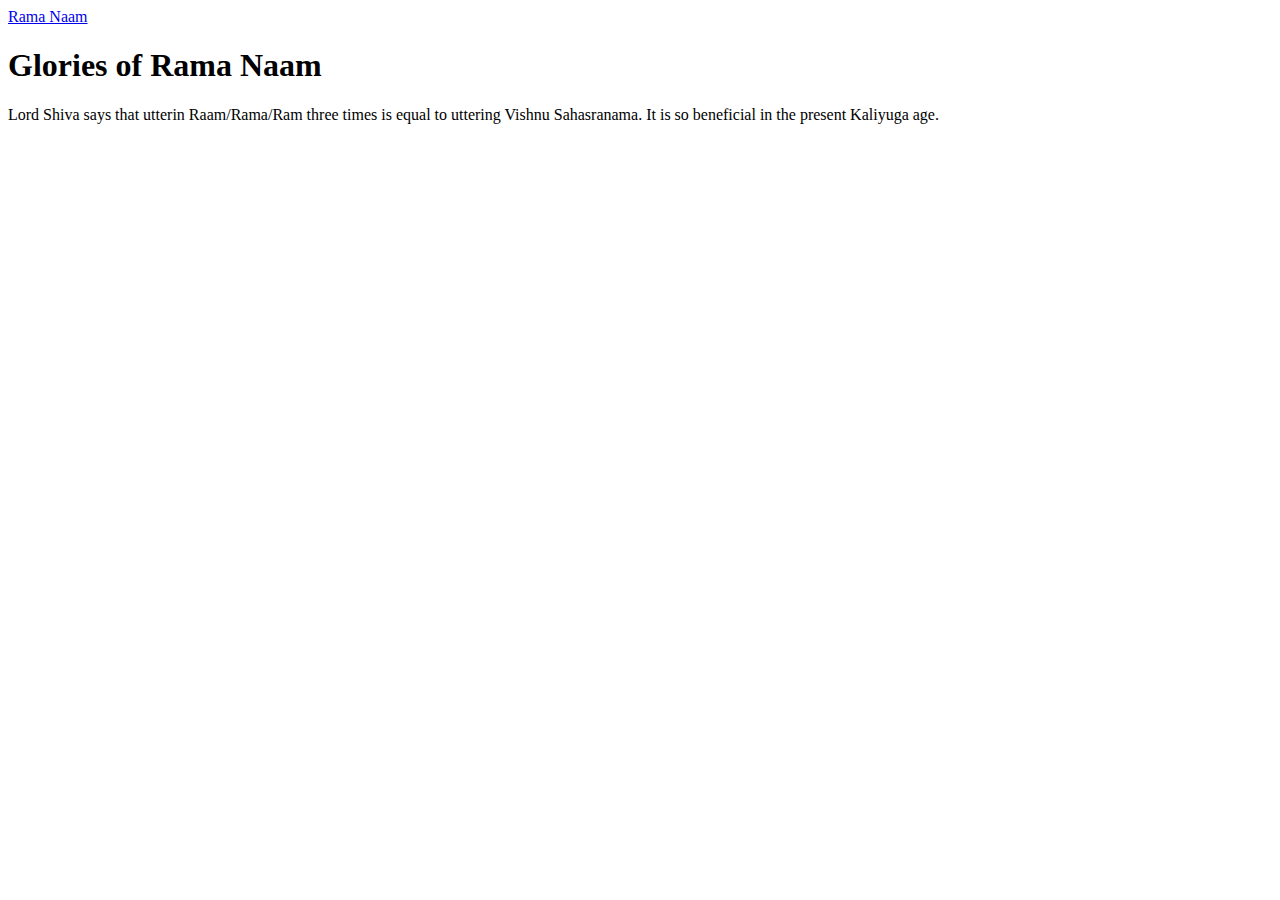
<file: code/public/post/rich-content/index.html>
<!doctype html><html class="not-ready text-sm lg:text-base" style=--bg: lang=en><head><meta charset=utf-8><meta http-equiv=x-ua-compatible content="IE=edge"><meta name=viewport content="width=device-width,initial-scale=1,shrink-to-fit=no"><title>Glories of Rama Naam - Rama Naam</title><meta name=theme-color><meta name=description content="Lord Shiva says that utterin Raam/Rama/Ram three times is equal to uttering Vishnu Sahasranama. It is so beneficial in the present Kaliyuga age."><meta name=author content><link rel="preload stylesheet" as=style href=https://www.ramanaam.com/main.min.css><script defer src=https://www.ramanaam.com/highlight.min.js onload=hljs.initHighlightingOnLoad()></script>
<link rel=preload as=image href=https://www.ramanaam.com/theme.png><link rel=icon href=https://www.ramanaam.com/favicon.ico><link rel=apple-touch-icon href=https://www.ramanaam.com/apple-touch-icon.png><meta name=generator content="Hugo 0.105.0"><meta property="og:title" content="Glories of Rama Naam"><meta property="og:description" content="Glories of Rama Naam"><meta property="og:type" content="article"><meta property="og:url" content="https://www.ramanaam.com/post/rich-content/"><meta property="article:section" content="post"><meta property="article:published_time" content="2022-03-10T00:00:00+00:00"><meta property="article:modified_time" content="2022-03-10T00:00:00+00:00"><meta itemprop=name content="Glories of Rama Naam"><meta itemprop=description content="Glories of Rama Naam"><meta itemprop=datePublished content="2022-03-10T00:00:00+00:00"><meta itemprop=dateModified content="2022-03-10T00:00:00+00:00"><meta itemprop=wordCount content="23"><meta itemprop=keywords content><meta name=twitter:card content="summary"><meta name=twitter:title content="Glories of Rama Naam"><meta name=twitter:description content="Glories of Rama Naam"></head><body class="text-black duration-200 ease-out dark:text-white"><header class="mx-auto flex h-[5rem] max-w-3xl px-8 lg:justify-center"><div class="relative z-50 mr-auto flex items-center"><a class="-translate-x-[1px] -translate-y-0.5 text-3xl font-bold" href=https://www.ramanaam.com/>Rama Naam</a></div><a class="btn-menu relative z-50 -mr-8 flex h-[5rem] w-[5rem] shrink-0 cursor-pointer flex-col items-center justify-center gap-2.5 lg:hidden"></a>
<script>const htmlClass=document.documentElement.classList;setTimeout(()=>{htmlClass.remove("not-ready")},10);const btnMenu=document.querySelector(".btn-menu");btnMenu.addEventListener("click",()=>{htmlClass.toggle("open")});const metaTheme=document.querySelector('meta[name="theme-color"]'),lightBg=` null `.replace(/"/g,""),setDark=e=>{metaTheme.setAttribute("content",e?"#000":lightBg),htmlClass[e?"add":"remove"]("dark"),localStorage.setItem("dark",e)},darkScheme=window.matchMedia("(prefers-color-scheme: dark)");if(htmlClass.contains("dark"))setDark(!0);else{const e=localStorage.getItem("dark");setDark(e?e==="true":darkScheme.matches)}darkScheme.addEventListener("change",e=>{setDark(e.matches)});const btnDark=document.querySelector(".btn-dark");btnDark.addEventListener("click",()=>{setDark(localStorage.getItem("dark")!=="true")})</script><div class="nav-wrapper fixed inset-x-0 top-full z-40 flex h-full select-none flex-col justify-center pb-16 duration-200 dark:bg-black lg:static lg:h-auto lg:flex-row lg:!bg-transparent lg:pb-0 lg:transition-none"></div></header><main class="prose prose-neutral relative mx-auto min-h-[calc(100%-10rem)] max-w-3xl px-8 pt-20 pb-32 dark:prose-invert"><article><header class=mb-20><h1 class="!my-0 pb-2.5">Glories of Rama Naam</h1></header><section><p>Lord Shiva says that utterin Raam/Rama/Ram three times is equal to uttering Vishnu Sahasranama. It is so beneficial in the present Kaliyuga age.</p></section></article></main><footer class="opaco mx-auto flex h-[5rem] max-w-3xl items-center px-8 text-[0.9em] opacity-60">️</footer></body></html>
</file>
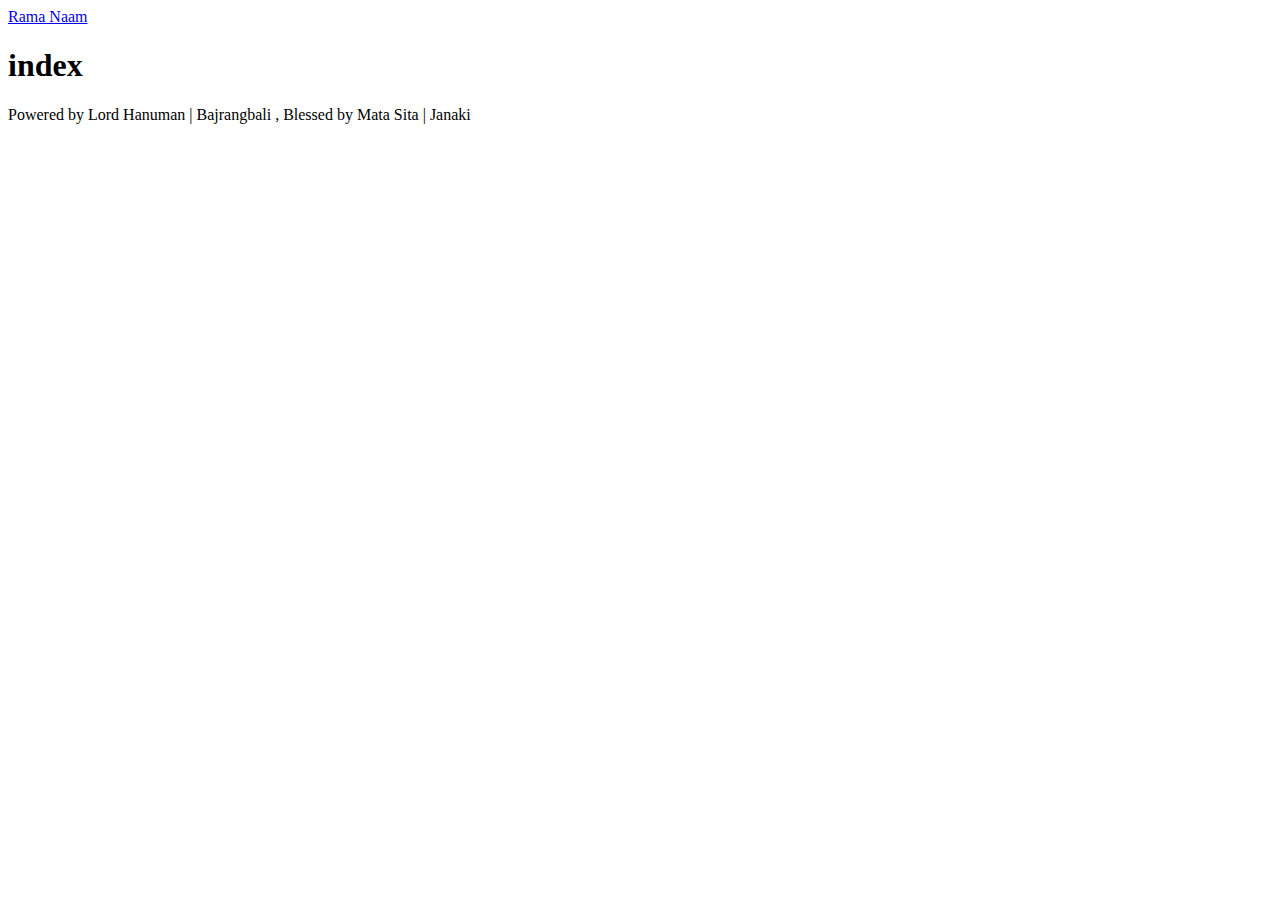
<file: code/public/tags/index/index.html>
<!doctype html><html class="not-ready text-sm lg:text-base" style=--bg: lang=en><head><script async src="https://www.googletagmanager.com/gtag/js?id=G-QXGGCPQ74P"></script>
<script>window.dataLayer=window.dataLayer||[];function gtag(){dataLayer.push(arguments)}gtag("js",new Date),gtag("config","G-QXGGCPQ74P")</script><meta charset=utf-8><meta http-equiv=x-ua-compatible content="IE=edge"><meta name=viewport content="width=device-width,initial-scale=1,shrink-to-fit=no"><title>index - Rama Naam</title><meta name=theme-color><meta name=description content="Rama Naam | Mantra benefits in Kaliyuga, Mantra Counter, Kaliyuga keval naam adhara sumir sumir nahin utrahin para"><meta name=author content><link rel="preload stylesheet" as=style href=https://www.ramanaam.com/main.min.css><link rel=preload as=image href=https://www.ramanaam.com/theme.png><link rel=icon href=https://www.ramanaam.com/favicon.png><link rel=apple-touch-icon href=https://www.ramanaam.com/apple-touch-icon.png><meta name=generator content="Hugo 0.105.0"><link rel=alternate type=application/rss+xml href=https://www.ramanaam.com/tags/index/index.xml title="Rama Naam"><meta property="og:title" content="index"><meta property="og:description" content="Rama Naam | Mantra benefits in Kaliyuga, Mantra Counter, Kaliyuga keval naam adhara sumir sumir nahin utrahin para"><meta property="og:type" content="website"><meta property="og:url" content="https://www.ramanaam.com/tags/index/"><meta itemprop=name content="index"><meta itemprop=description content="Rama Naam | Mantra benefits in Kaliyuga, Mantra Counter, Kaliyuga keval naam adhara sumir sumir nahin utrahin para"><meta name=twitter:card content="summary"><meta name=twitter:title content="index"><meta name=twitter:description content="Rama Naam | Mantra benefits in Kaliyuga, Mantra Counter, Kaliyuga keval naam adhara sumir sumir nahin utrahin para"></head><body class="text-black duration-200 ease-out dark:text-white"><header class="mx-auto flex h-[5rem] max-w-3xl px-8 lg:justify-center"><div class="relative z-50 mr-auto flex items-center center_class"><a class="-translate-x-[1px] -translate-y-0.5 text-3xl font-bold" href=https://www.ramanaam.com/>Rama Naam</a></div><a class="btn-menu relative z-50 -mr-8 flex h-[5rem] w-[5rem] shrink-0 cursor-pointer flex-col items-center justify-center gap-2.5 lg:hidden"></a>
<script>const htmlClass=document.documentElement.classList;setTimeout(()=>{htmlClass.remove("not-ready")},10);const btnMenu=document.querySelector(".btn-menu");btnMenu.addEventListener("click",()=>{htmlClass.toggle("open")});const metaTheme=document.querySelector('meta[name="theme-color"]'),lightBg=` null `.replace(/"/g,""),setDark=e=>{metaTheme.setAttribute("content",e?"#000":lightBg),htmlClass[e?"add":"remove"]("dark"),localStorage.setItem("dark",e)},darkScheme=window.matchMedia("(prefers-color-scheme: dark)");if(htmlClass.contains("dark"))setDark(!0);else{const e=localStorage.getItem("dark");setDark(e?e==="true":darkScheme.matches)}darkScheme.addEventListener("change",e=>{setDark(e.matches)});const btnDark=document.querySelector(".btn-dark");btnDark.addEventListener("click",()=>{setDark(localStorage.getItem("dark")!=="true")})</script><div class="nav-wrapper fixed inset-x-0 top-full z-40 flex h-full select-none flex-col justify-center pb-16 duration-200 dark:bg-black lg:static lg:h-auto lg:flex-row lg:!bg-transparent lg:pb-0 lg:transition-none"></div></header><main class="prose prose-neutral relative mx-auto min-h-[calc(100%-10rem)] max-w-3xl px-8 pt-20 pb-32 dark:prose-invert" style=padding-top:0%><h1 class=mb-24>index</h1></main><footer class="opaco mx-auto flex h-[5rem] max-w-3xl items-center px-8 text-[0.9em] opacity-60">Powered by Lord Hanuman | Bajrangbali , Blessed by Mata Sita | Janaki</footer><h1></h1></body></html>
</file>
